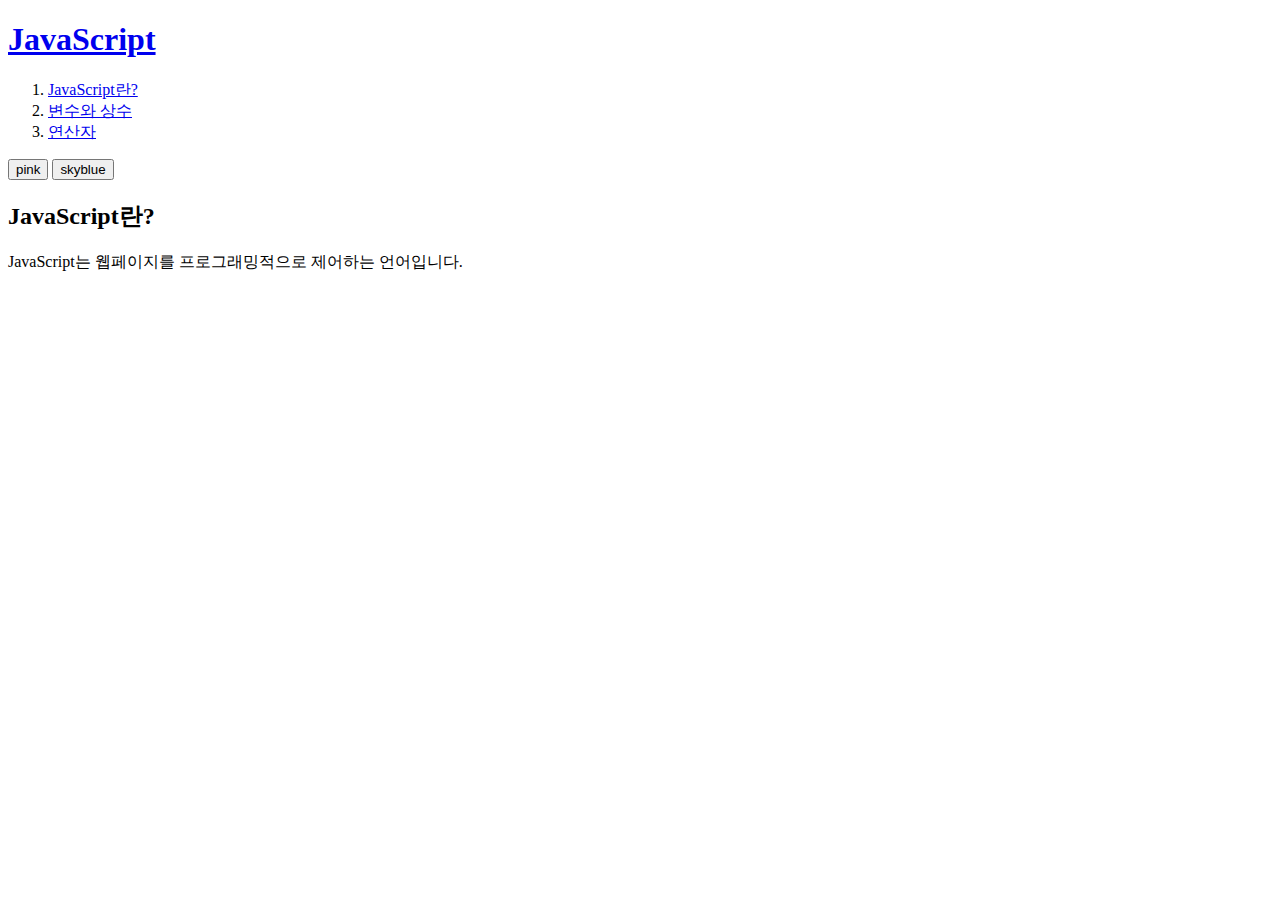
<file: index.html>
<!DOCTYPE html>
<html lang="ko" dir="ltr">
  <head>
    <meta charset="utf-8">
    <title>first Page</title>
    <link rel="stylesheet" type="text/css" href="http://localhost/php_js/JS/style.css">
    <script src="http://localhost/php_js/JS/style.js" charset="utf-8"></script>
  </head>
  <body id="target">
    <header>
      <h1><a href="http://localhost/php_js/JS/index.html">JavaScript</a></h1>
    </header>

    <nav>
      <ol>
        <li><a href="http://localhost/php_js/JS/index.html">JavaScript란?</a></li>
        <li><a href="http://localhost/php_js/JS/vc.html">변수와 상수</a></li>
        <li><a href="http://localhost/php_js/JS/op.html">연산자</a></li>
      </ol>
    </nav>

    <div id="control">
      <input type="button" value="pink" id="light" />
      <input type="button" value="skyblue" id="pink" />
    </div>

    <article>
      <h2>JavaScript란?</h2>
      JavaScript는 웹페이지를 프로그래밍적으로 제어하는 언어입니다.
    </article>


  </body>
</html>
</file>
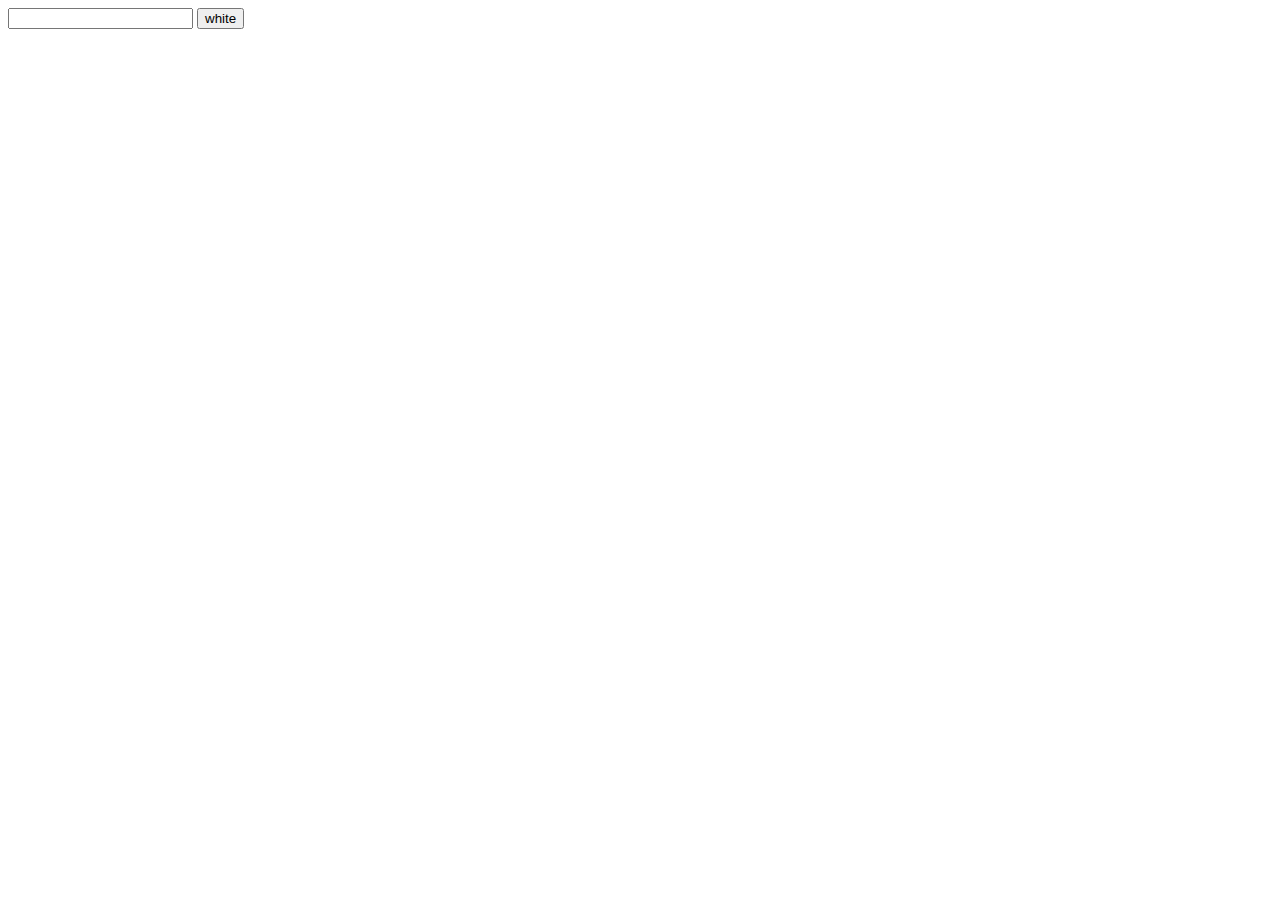
<file: 1.html>
<!DOCTYPE html>
<html lang="ko" dir="ltr">
  <head>
    <meta charset="utf-8">
    <title>Event</title>
    <!-- <script>
      alert("자바스크립트 알림");
    </script> -->
  </head>
  <body>
    <input type="text" id="user_input"/>
    <input type="button" value="white"
    onclick="alert(document.getElementById('user_input').value)"/>
                              <!-- value -> #user_input에 입력된 값 -->

  </body>
</html>
</file>
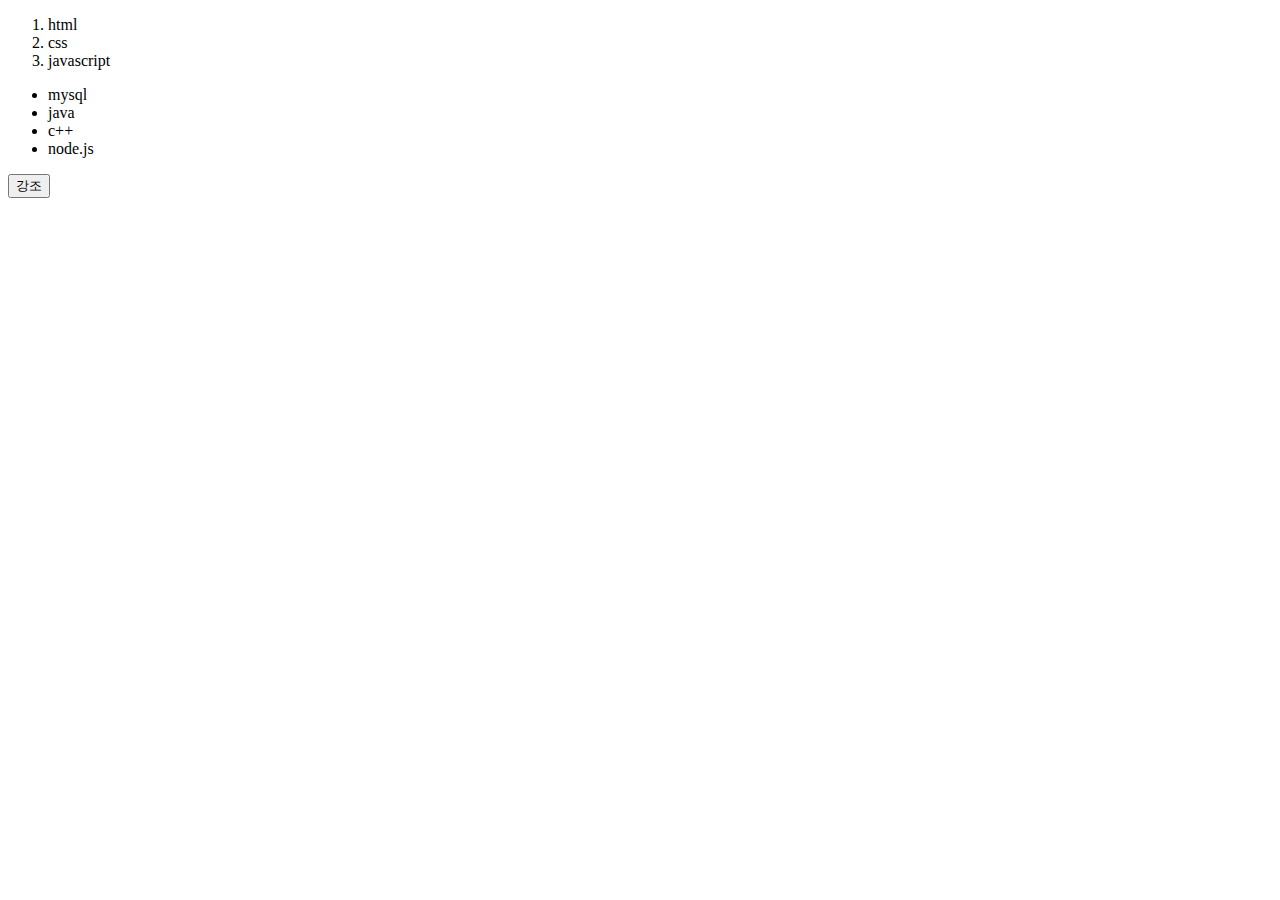
<file: 2.html>
<!DOCTYPE html>
<html lang="ko" dir="ltr">
  <head>
    <meta charset="utf-8">
    <title>addClass</title>
    <style media="screen">
      .exam {
        font-weight: bold;
      }
    </style>
  </head>
  <body>
    <ol id="frontEnd">
      <li>html</li>
      <li>css</li>
      <li>javascript</li>
    </ol>

    <ul>
      <li>mysql</li>
      <li>java</li>
      <li>c++</li>
      <li>node.js</li>
    </ul>

    <input type="button" value="강조"
    onclick="document.getElementById('frontEnd').className='exam'"/>
    <!-- html 제어 -->
  </body>
</html>
</file>
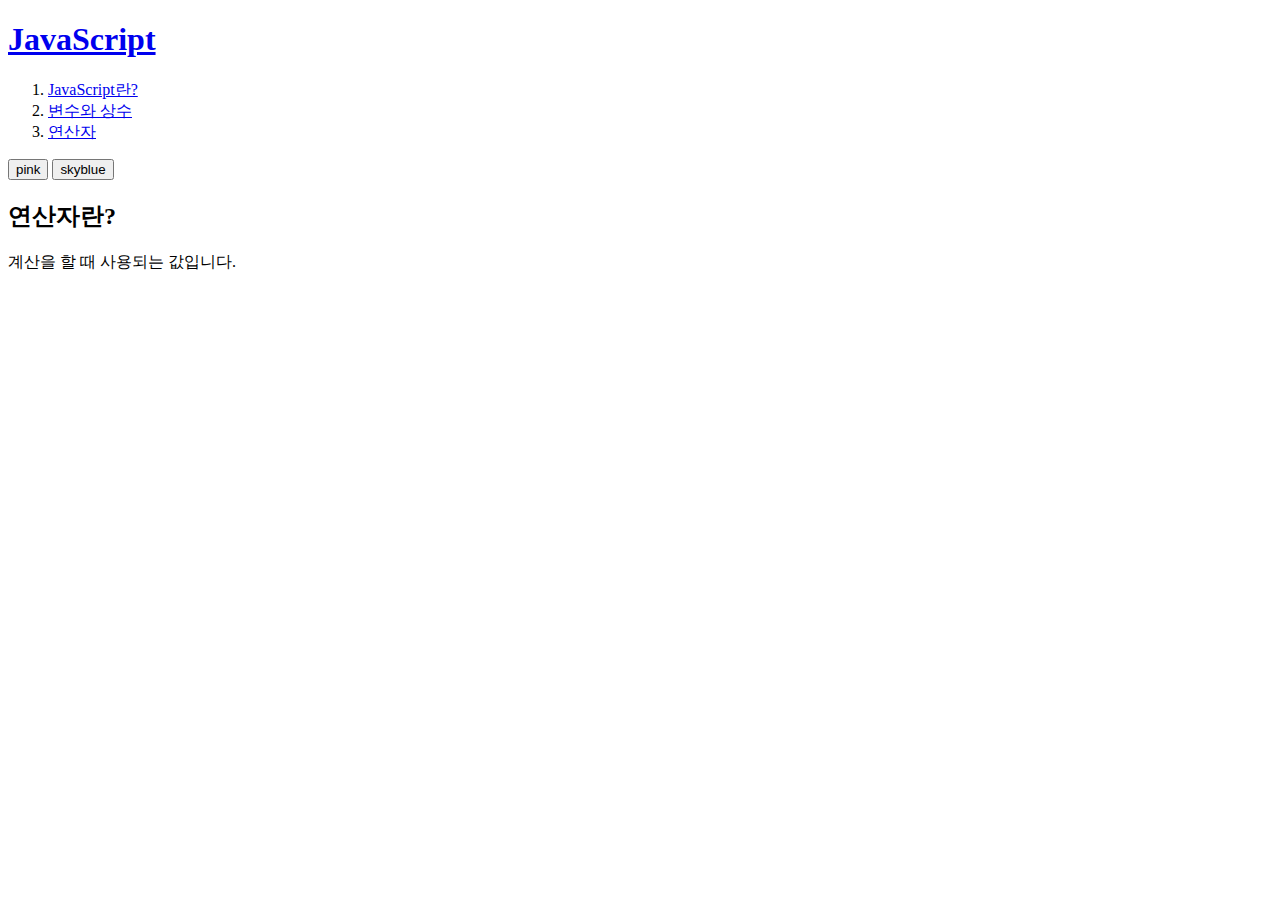
<file: op.html>
<!DOCTYPE html>
<html lang="ko" dir="ltr">
  <head>
    <meta charset="utf-8">
    <title>연산자</title>
    <link rel="stylesheet" type="text/css" href="http://localhost/php_js/JS/style.css">
    <script src="http://localhost/php_js/JS/style.js" charset="utf-8"></script>

  </head>
  <body id="target">
    <header>
      <h1><a href="http://localhost/php_js/JS/index.html">JavaScript</a></h1>
    </header>

    <nav>
      <ol>
        <li><a href="http://localhost/php_js/JS/index.html">JavaScript란?</a></li>
        <li><a href="http://localhost/php_js/JS/vc.html">변수와 상수</a></li>
        <li><a href="http://localhost/php_js/JS/op.html">연산자</a></li>
      </ol>
    </nav>

    <div id="control">
      <input type="button" value="pink" onclick="document.getElementById('target').className='pink'" />
      <input type="button" value="skyblue" onclick="document.getElementById('target').className='skyblue'" />
    </div>

    <article>
      <h2>연산자란?</h2>
      계산을 할 때 사용되는 값입니다.
    </article>
  </body>
</html>
</file>
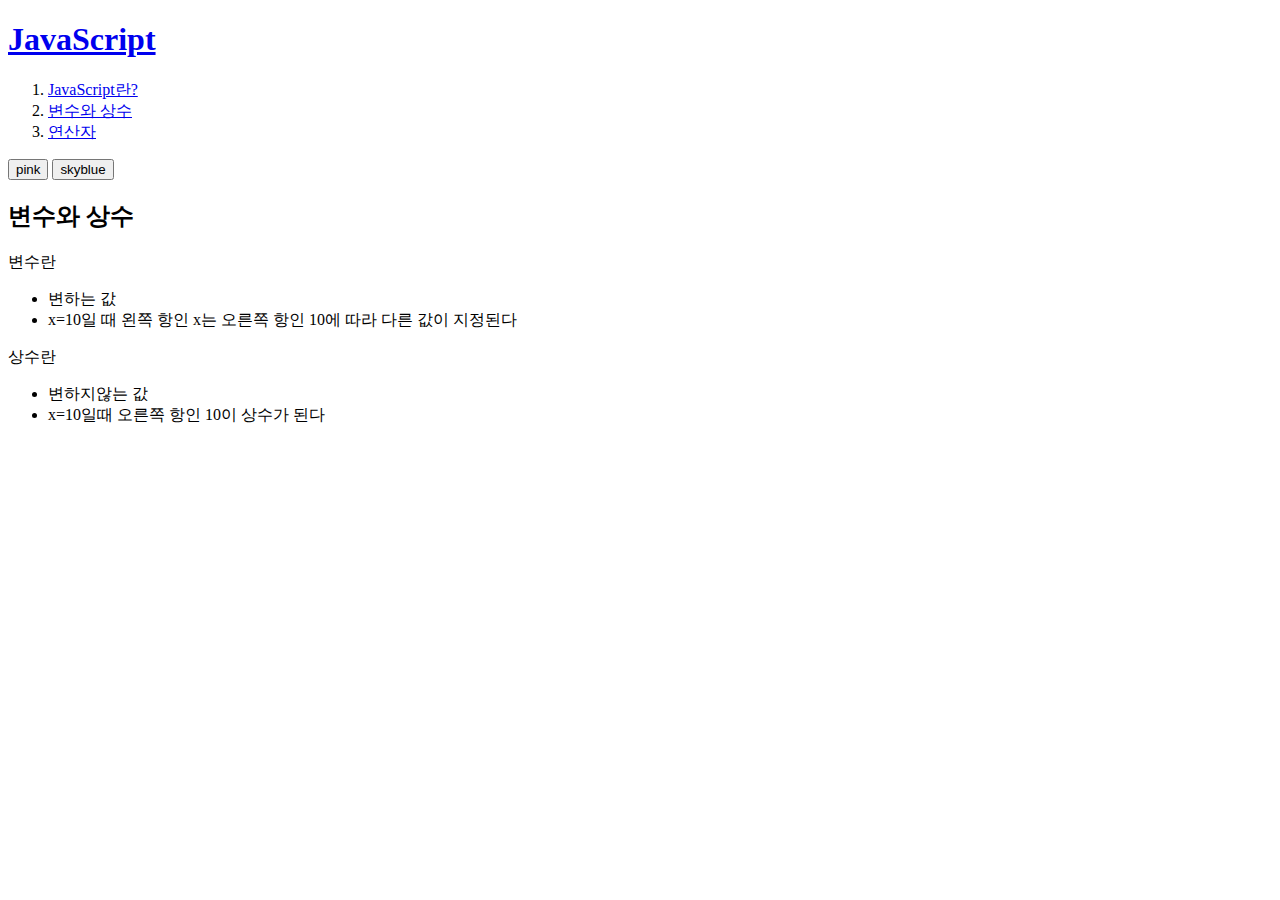
<file: vc.html>
<!DOCTYPE html>
<html lang="ko" dir="ltr">
  <head>
    <meta charset="utf-8">
    <title>변수와 상수</title>
    <link rel="stylesheet" type="text/css" href="http://localhost/php_js/JS/style.css">
    <script src="http://localhost/php_js/JS/style.js" charset="utf-8"></script>

  </head>
  <body id="target">
    <header>
     <h1><a href="http://localhost/php_js/JS/index.html">JavaScript</a></h1>
   </header>

   <nav>
     <ol>
       <li><a href="http://localhost/php_js/JS/index.html">JavaScript란?</a></li>
       <li><a href="http://localhost/php_js/JS/vc.html">변수와 상수</a></li>
       <li><a href="http://localhost/php_js/JS/op.html">연산자</a></li>
     </ol>
   </nav>

   <div id="control">
     <input type="button" value="pink" onclick="document.getElementById('target').className='pink'" />
     <input type="button" value="skyblue" onclick="document.getElementById('target').className='skyblue'" />
   </div>

   <article>
     <h2>변수와 상수</h2>
     변수란
     <ul>
       <li>변하는 값</li>
       <li>x=10일 때 왼쪽 항인 x는 오른쪽 항인 10에 따라 다른 값이
       지정된다</li>
     </ul>
     상수란
     <ul>
       <li>변하지않는 값</li>
       <li>x=10일때 오른쪽 항인 10이 상수가 된다</li>
     </ul>
   </article>
  </body>
</html>
</file>
